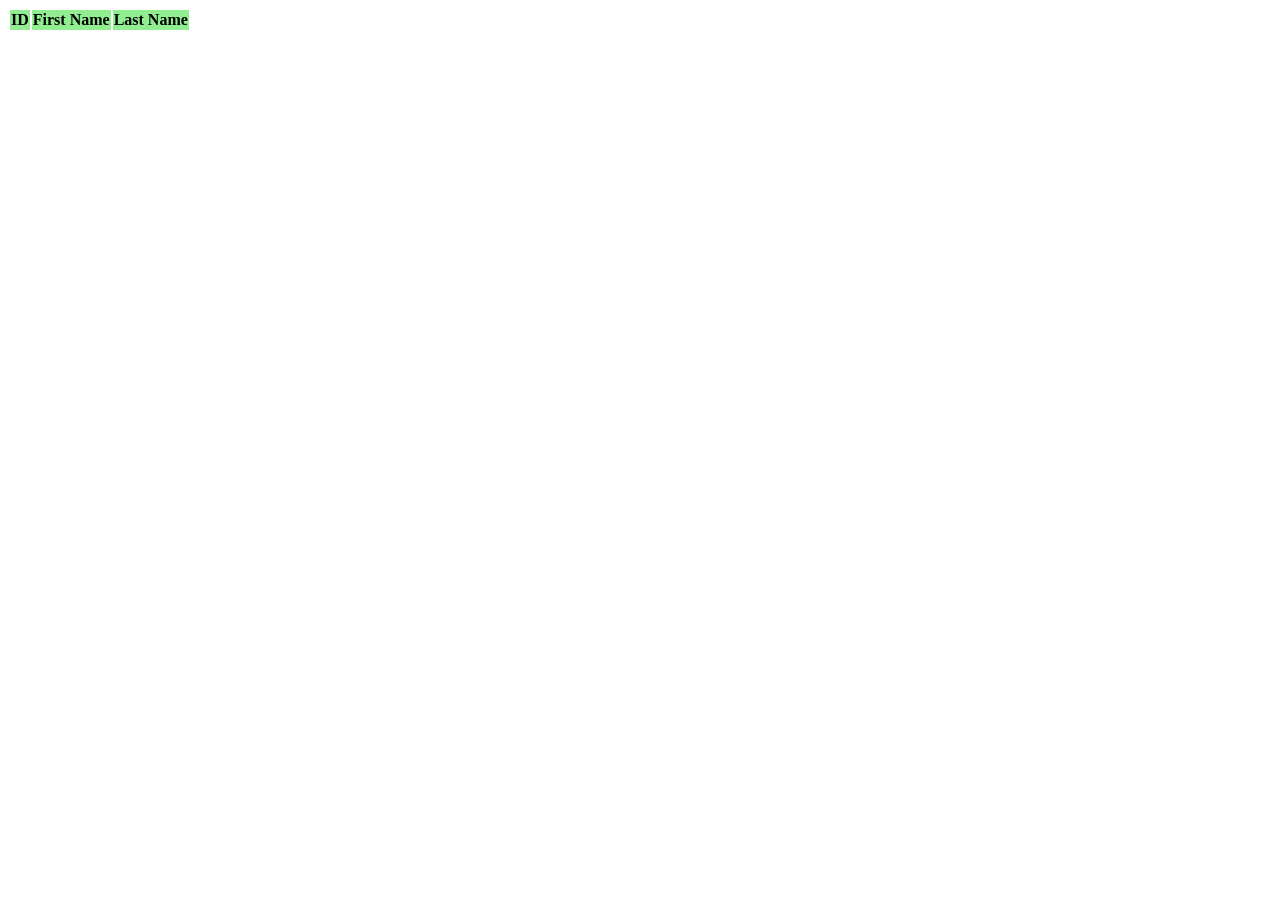
<file: target/classes/templates/owners.html>
<!DOCTYPE html>
<html xmlns:th="http://www.thymeleaf.org">
<head>
    <meta charset="UTF-8">
    <title>Title</title>
</head>
<link th:href="@{/css/petclinic.css}" type="text/css" rel="stylesheet"/>
<body>
<table>
    <thead>
    <tr style="font-weight: bold;" bgcolor="#90ee90">
        <td>ID</td>
        <td>First Name</td>
        <td>Last Name</td>
    </tr>
    </thead>
    <th:block th:each="owner,iterStat:${owners}">
        <tr th:bgcolor="${iterStat.odd} ? white : lightgray">
            <td th:text="${owner.id}"></td>
            <td th:text="${owner.firstName}"></td>
            <td th:text="${owner.lastName}"></td>
        </tr>
    </th:block>
</table>
</body>
</html>
</file>
